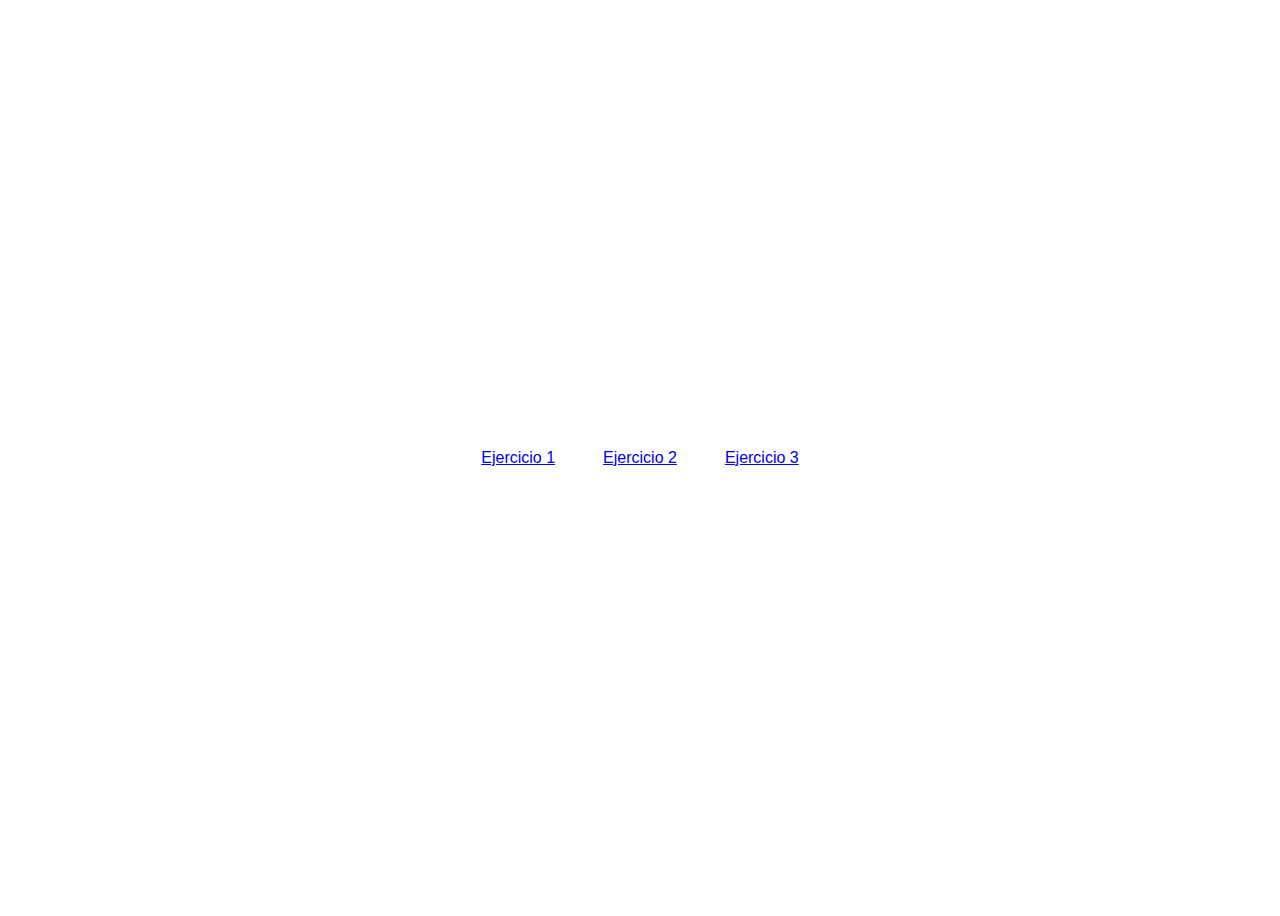
<file: index.html>
<!DOCTYPE html>
<html lang="en">

<head>
    <meta charset="UTF-8">
    <meta name="viewport" content="width=device-width, initial-scale=1.0">
    <title>Desafio 2 JavaScript</title>
    <link rel="stylesheet" href="./assets/css/style.css">
</head>

<body>

    <a href="./ejercicio1.html" target="_blank">Ejercicio 1</a>
    <a href="./ejercicio2.html" target="_blank">Ejercicio 2</a>
    <a href="./ejercicio3.html" target="_blank">Ejercicio 3</a>

</body>

</html>
</file>
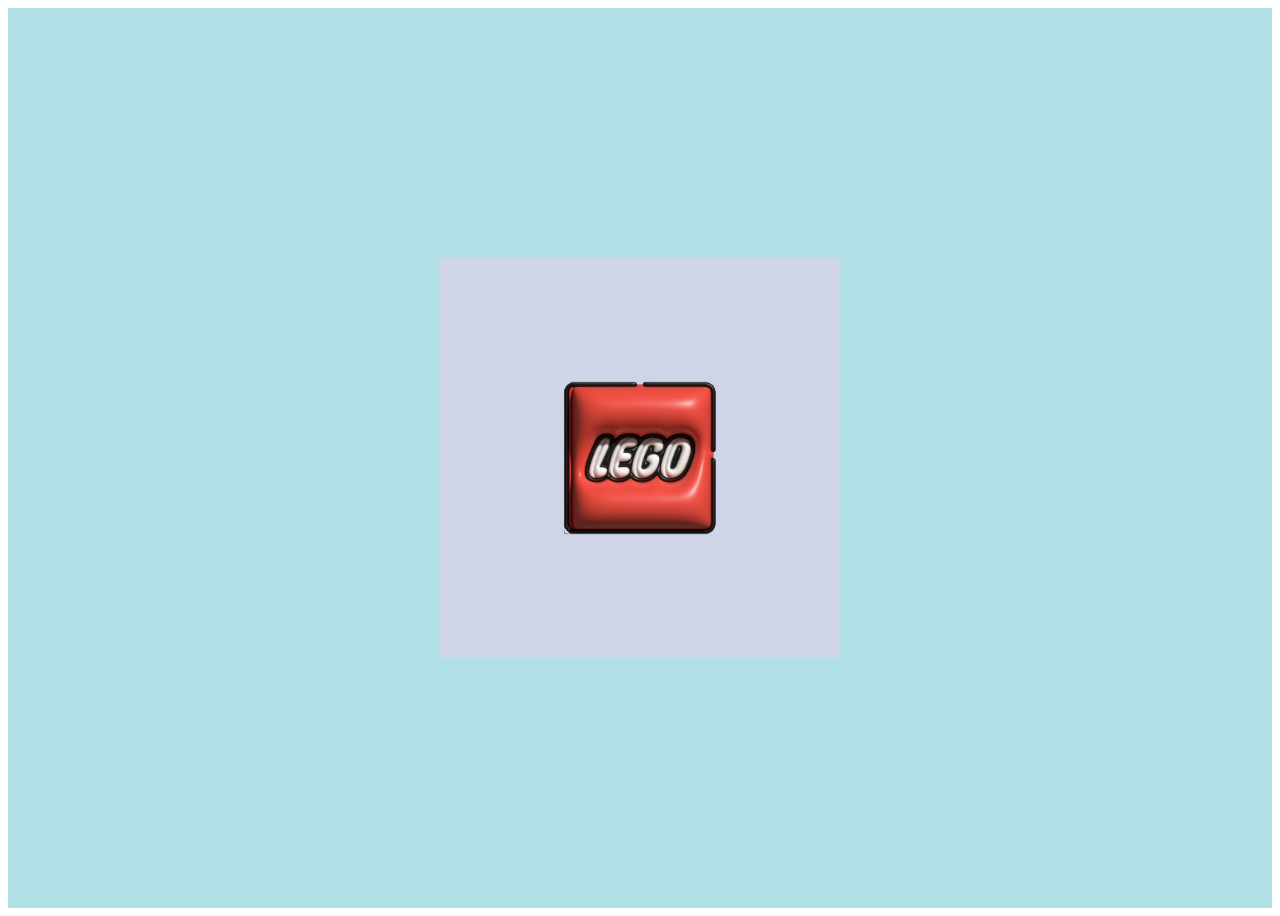
<file: ejercicio1.html>
<!DOCTYPE html>
<html lang="en">

<head>
    <meta charset="UTF-8">
    <meta name="viewport" content="width=device-width, initial-scale=1.0">
    <title>Ejercicio 1</title>
    <link rel="stylesheet" href="./assets/css/style1.css">
</head>

<body>

    <div>
        <img src="./assets/img/lego.jpg" alt="logo-lego" id="logo">
    </div>

    <script src="./assets/js/script1.js"></script>

</body>

</html>
</file>
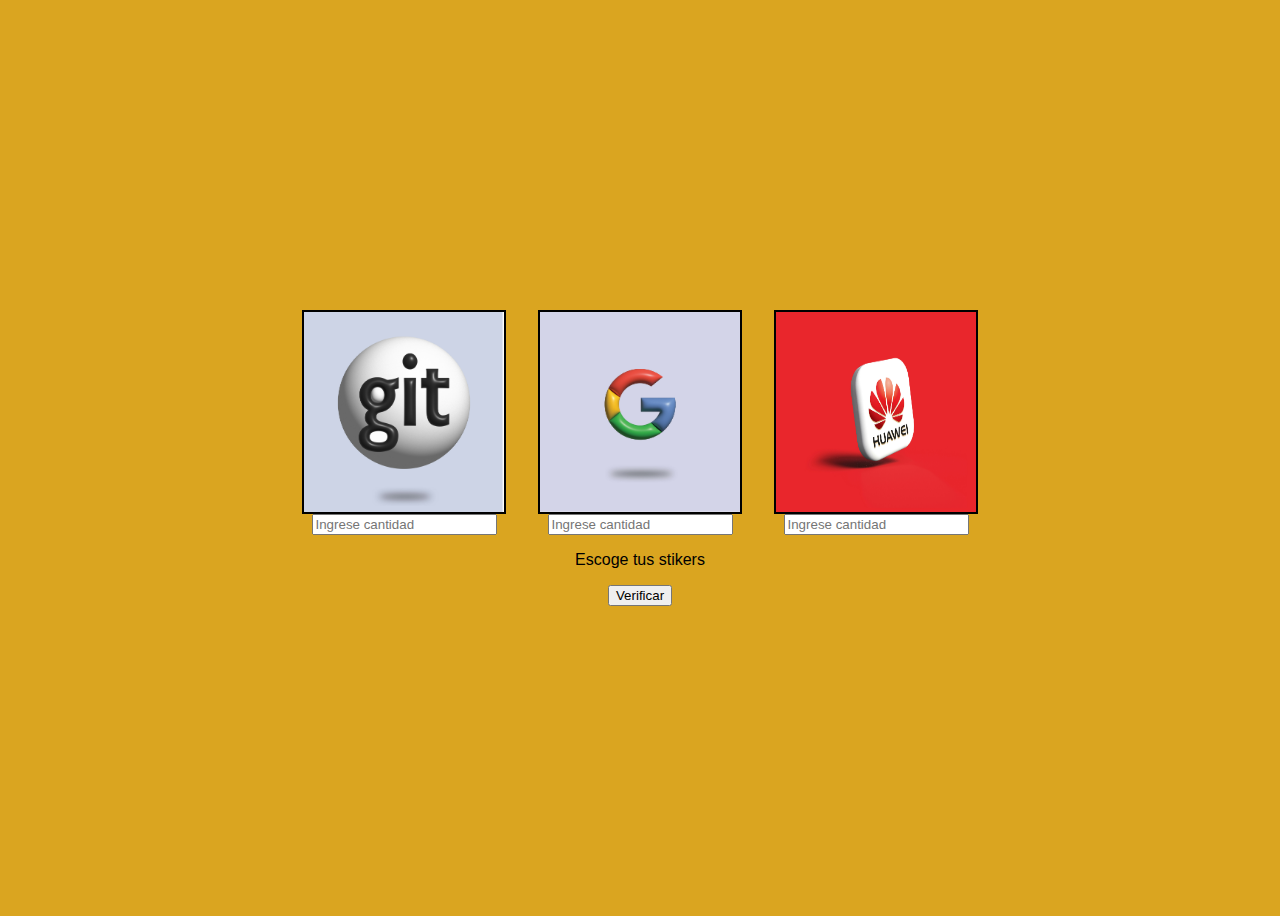
<file: ejercicio2.html>
<!DOCTYPE html>
<html lang="en">

<head>
    <meta charset="UTF-8">
    <meta name="viewport" content="width=device-width, initial-scale=1.0">
    <title>Ejercicio 2</title>
    <link rel="stylesheet" href="./assets/css/style2.css">
</head>

<body>

    <section>
        <div>
            <img src="./assets/img/git.jpg" alt="logo-git">
            <input type="number" placeholder="Ingrese cantidad" id="git">
        </div>

        <div>
            <img src="./assets/img/google.jpg" alt="logo-google">
            <input type="number" placeholder="Ingrese cantidad" id="google">
        </div>

        <div>
            <img src="./assets/img/huawei.jpg" alt="logo-huawei">
            <input type="number" placeholder="Ingrese cantidad" id="huawei">
        </div>
    </section>

    <p id="texto">Escoge tus stikers</p>

    <button id="boton">Verificar</button>

    <script src="./assets/js/script2.js"></script>

</body>

</html>
</file>
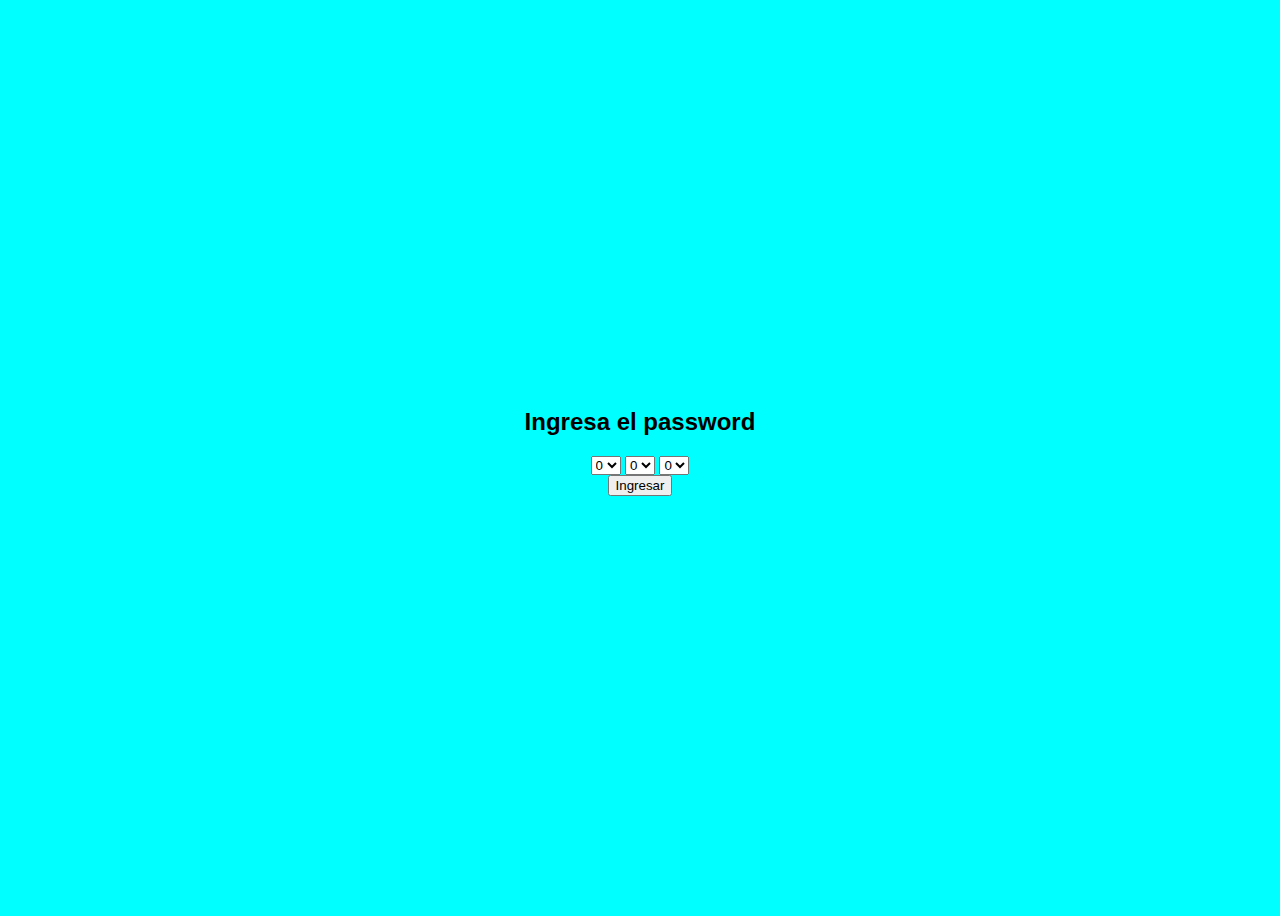
<file: ejercicio3.html>
<!DOCTYPE html>
<html lang="en">

<head>
    <meta charset="UTF-8">
    <meta name="viewport" content="width=device-width, initial-scale=1.0">
    <title>Ejercicio 3</title>
    <link rel="stylesheet" href="./assets/css/style3.css">
</head>

<body>

    <h2>Ingresa el password</h2>

    <div>
        <select name="password" id="valor1">
            <option value="0">0</option>
            <option value="1">1</option>
            <option value="2">2</option>
            <option value="3">3</option>
            <option value="4">4</option>
            <option value="5">5</option>
            <option value="6">6</option>
            <option value="7">7</option>
            <option value="8">8</option>
            <option value="9">9</option>
        </select>

        <select name="password" id="valor2">
            <option value="0">0</option>
            <option value="1">1</option>
            <option value="2">2</option>
            <option value="3">3</option>
            <option value="4">4</option>
            <option value="5">5</option>
            <option value="6">6</option>
            <option value="7">7</option>
            <option value="8">8</option>
            <option value="9">9</option>
        </select>

        <select name="password" id="valor3">
            <option value="0">0</option>
            <option value="1">1</option>
            <option value="2">2</option>
            <option value="3">3</option>
            <option value="4">4</option>
            <option value="5">5</option>
            <option value="6">6</option>
            <option value="7">7</option>
            <option value="8">8</option>
            <option value="9">9</option>
        </select>
    </div>

    <button id="boton">Ingresar</button>

    <p id="texto"></p>

    <script src="./assets/js/script3.js"></script>

</body>

</html>
</file>
<file: assets/css/style.css>
body {
    display: flex;
    min-height: 100vh;
    justify-content: center;
    align-items: center;
    gap: 3rem;
    font-family: 'Lucida Sans', 'Lucida Sans Regular', 'Lucida Grande', 'Lucida Sans Unicode', Geneva, Verdana, sans-serif;
}
</file>
<file: assets/css/style1.css>
div {
    min-height: 100vh;
    display: flex;
    justify-content: center;
    align-items: center;
    background-color: powderblue;
}

img {
    width: 400px;
}
</file>
<file: assets/css/style2.css>
body {
    display: flex;
    flex-direction: column;
    justify-content: center;
    align-items: center;
    min-height: 100vh;
    background-color: goldenrod;
    font-family: 'Lucida Sans', 'Lucida Sans Regular', 'Lucida Grande', 'Lucida Sans Unicode', Geneva, Verdana, sans-serif
}

section {
    display: flex;
    gap: 2rem;
}

div {
    display: flex;
    flex-direction: column;
    align-items: center;

}

img {
    border: 2px solid black;
    width: 200px;
    height: 200px;
}
</file>
<file: assets/css/style3.css>
body {
    display: flex;
    min-height: 100vh;
    justify-content: center;
    align-items: center;
    flex-direction: column;
    font-family: sans-serif;
    background-color: aqua;
}
</file>
